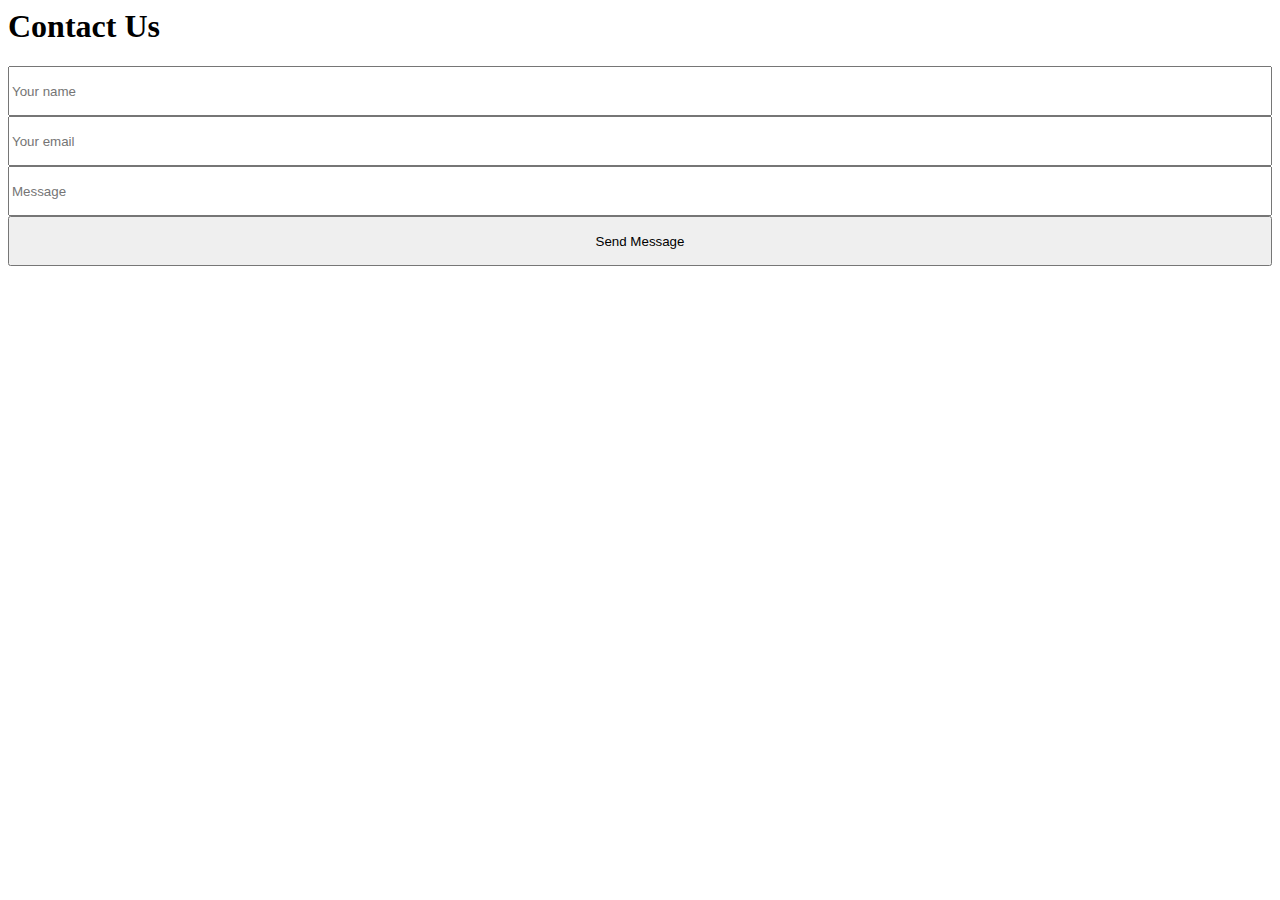
<file: index.html>
<html>
    <head>
        <meta charset="utf-8"> 
        <meta name="viewport" content="width=device-width">
        <title>Contact Us From</title>
    </head>
    <body>
        <h1>
            Contact Us
        </h1>
        <script defer>
            let bam_em_di = () => {
                alert ("ban da gui di thanh cong")
            }
        </script>
            <form action="contact.php" method="post">
                <input type="text" name="name" id="name" placeholder="Your name" style="width: 100%;height: 50px;">
                <br>
                <input type="text" name="email" placeholder="Your email" style="width: 100%;height: 50px;">
                <br>
                <input type="message" id="message" placeholder="Message" style="width: 100%;height: 50px;">
                <br>
                <input type="button" value="Send Message" onclick="bam_em_di ()" style="width: 100%;height: 50px;">
    </body>
</html>
</file>
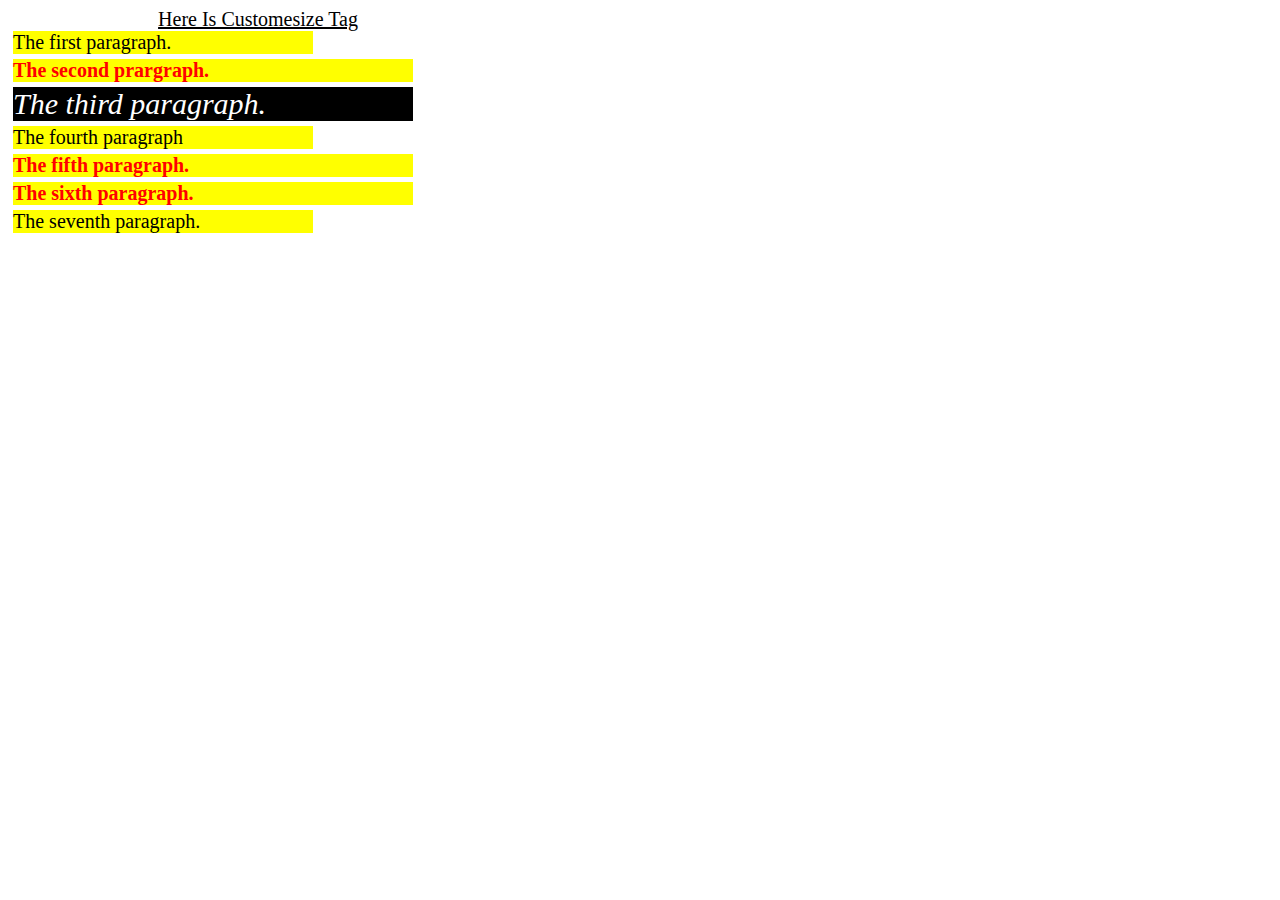
<file: week 5/index.html>
<!DOCTYPE html>
<html>
<head>
<meta charset="utf-8">
<title>The priority of selectors</title>
<style type="text/css">
* { font: 20px "Comic Sans MS";}
MyCustomsizeTag {
    display: block;
    text-align: center;
    text-transform: capitalize;
    text-decoration: underline;
    width: 500px;
}
div{
    background-color: yellow;
    margin: 0px 0px 5px 5px;
    width: 300px;
}
.GroupFormat{
    font-weight: bold;
    color: #f00;
    width: 400px;
}
#TheHighestPriority{
    background-color: #000;
    font-weight: none;
    font: italic 30px "Times New Roman";
    color: #fff;
}
</style>
</head>
<body>
    <MyCustomsizeTag>Here is customesize tag</MyCustomsizeTag>
    <div>The first paragraph.</div>
    <div class="GroupFormat">The second prargraph.</div>
    <div class="GroupFormat" id="TheHighestPriority">The third paragraph.</div>
    <div>The fourth paragraph</div>
    <div class="GroupFormat">The fifth paragraph.</div>
    <div class="GroupFormat">The sixth paragraph.</div>
    <div>The seventh paragraph.</div>
</body>
</html>
</file>
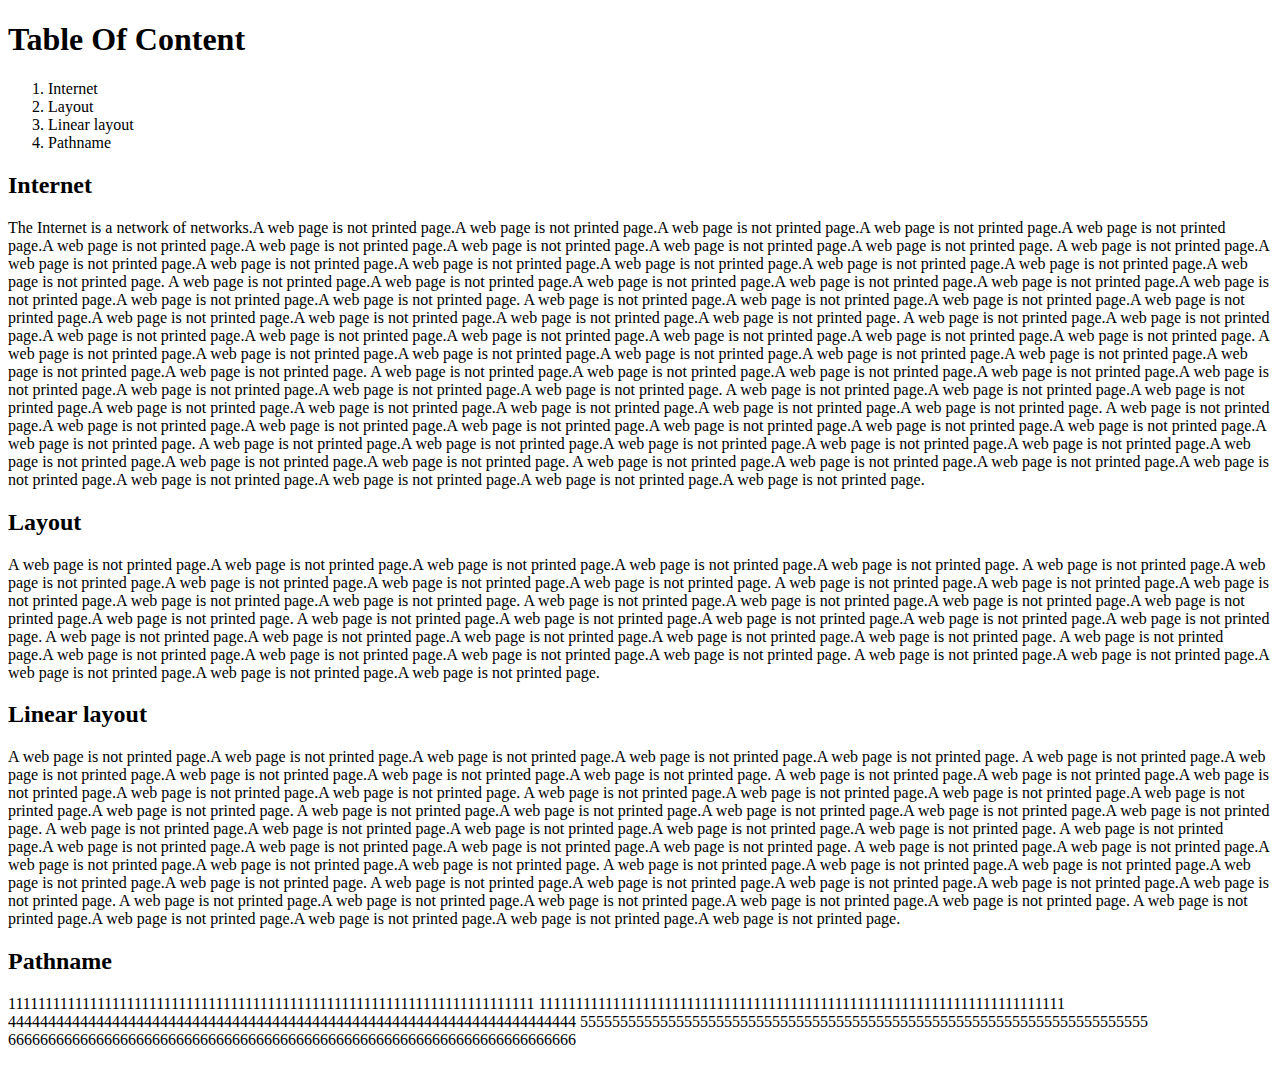
<file: week4/index.html>
<!DOCTYPE html>
<html lang="en">
<head>
    <meta charset="UTF-8">
    <meta name="viewport" content="width=device-width, initial-scale=1.0">
    <title>Table Of Content</title>
    <style>
        a{
            color: black;
            text-decoration: none;
        }
        a:visited{
            color: red;
        }
        a:hover{
            color: blue;
            text-decoration: underline;
        }
    </style>
</head>
<body>
    <h1>Table Of Content</h1>
    <nav>
        <ol>
            <li><a href="#Intetnet">Internet</a></li>
            <li><a href="#Layout">Layout</a></li>
            <li><a href="#Linear layout">Linear layout</a></li>
            <li><a href="#Pathname">Pathname</a></li>
        </ol>
    </nav>
    <article>
        <section>
            <h2 id="Internet">Internet</h2>
            <p>
               The Internet is a network of networks.A web page is not printed page.A web page is not printed page.A web page is not printed page.A web page is not printed page.A web page is not printed page.A web page is not printed page.A web page is not printed page.A web page is not printed page.A web page is not printed page.A web page is not printed page.
               A web page is not printed page.A web page is not printed page.A web page is not printed page.A web page is not printed page.A web page is not printed page.A web page is not printed page.A web page is not printed page.A web page is not printed page.
               A web page is not printed page.A web page is not printed page.A web page is not printed page.A web page is not printed page.A web page is not printed page.A web page is not printed page.A web page is not printed page.A web page is not printed page.
               A web page is not printed page.A web page is not printed page.A web page is not printed page.A web page is not printed page.A web page is not printed page.A web page is not printed page.A web page is not printed page.A web page is not printed page.
               A web page is not printed page.A web page is not printed page.A web page is not printed page.A web page is not printed page.A web page is not printed page.A web page is not printed page.A web page is not printed page.A web page is not printed page.
               A web page is not printed page.A web page is not printed page.A web page is not printed page.A web page is not printed page.A web page is not printed page.A web page is not printed page.A web page is not printed page.A web page is not printed page.
               A web page is not printed page.A web page is not printed page.A web page is not printed page.A web page is not printed page.A web page is not printed page.A web page is not printed page.A web page is not printed page.A web page is not printed page.
               A web page is not printed page.A web page is not printed page.A web page is not printed page.A web page is not printed page.A web page is not printed page.A web page is not printed page.A web page is not printed page.A web page is not printed page.
               A web page is not printed page.A web page is not printed page.A web page is not printed page.A web page is not printed page.A web page is not printed page.A web page is not printed page.A web page is not printed page.A web page is not printed page.
               A web page is not printed page.A web page is not printed page.A web page is not printed page.A web page is not printed page.A web page is not printed page.A web page is not printed page.A web page is not printed page.A web page is not printed page.
               A web page is not printed page.A web page is not printed page.A web page is not printed page.A web page is not printed page.A web page is not printed page.A web page is not printed page.A web page is not printed page.A web page is not printed page.
            </p>
        </section>
        <section>
            <h2 id="Layout">Layout</h2>
            <p>
                A web page is not printed page.A web page is not printed page.A web page is not printed page.A web page is not printed page.A web page is not printed page.
                A web page is not printed page.A web page is not printed page.A web page is not printed page.A web page is not printed page.A web page is not printed page.
                A web page is not printed page.A web page is not printed page.A web page is not printed page.A web page is not printed page.A web page is not printed page.
                A web page is not printed page.A web page is not printed page.A web page is not printed page.A web page is not printed page.A web page is not printed page.
                A web page is not printed page.A web page is not printed page.A web page is not printed page.A web page is not printed page.A web page is not printed page.
                A web page is not printed page.A web page is not printed page.A web page is not printed page.A web page is not printed page.A web page is not printed page.
                A web page is not printed page.A web page is not printed page.A web page is not printed page.A web page is not printed page.A web page is not printed page.
                A web page is not printed page.A web page is not printed page.A web page is not printed page.A web page is not printed page.A web page is not printed page.
            </p>
        </section>
        <section>
            <h2 id="Linear layout">Linear layout</h2>
            <p>
                A web page is not printed page.A web page is not printed page.A web page is not printed page.A web page is not printed page.A web page is not printed page.
                A web page is not printed page.A web page is not printed page.A web page is not printed page.A web page is not printed page.A web page is not printed page.
                A web page is not printed page.A web page is not printed page.A web page is not printed page.A web page is not printed page.A web page is not printed page.
                A web page is not printed page.A web page is not printed page.A web page is not printed page.A web page is not printed page.A web page is not printed page.
                A web page is not printed page.A web page is not printed page.A web page is not printed page.A web page is not printed page.A web page is not printed page.
                A web page is not printed page.A web page is not printed page.A web page is not printed page.A web page is not printed page.A web page is not printed page.
                A web page is not printed page.A web page is not printed page.A web page is not printed page.A web page is not printed page.A web page is not printed page.
                A web page is not printed page.A web page is not printed page.A web page is not printed page.A web page is not printed page.A web page is not printed page.
                A web page is not printed page.A web page is not printed page.A web page is not printed page.A web page is not printed page.A web page is not printed page.
                A web page is not printed page.A web page is not printed page.A web page is not printed page.A web page is not printed page.A web page is not printed page.
                A web page is not printed page.A web page is not printed page.A web page is not printed page.A web page is not printed page.A web page is not printed page.
                A web page is not printed page.A web page is not printed page.A web page is not printed page.A web page is not printed page.A web page is not printed page.
            </p>
        </section>
        <section>
            <h2 id="Pathname">Pathname</h2>
            <p>
                11111111111111111111111111111111111111111111111111111111111111111111111
                11111111111111111111111111111111111111111111111111111111111111111111111
                <br>
                44444444444444444444444444444444444444444444444444444444444444444444444
                55555555555555555555555555555555555555555555555555555555555555555555555
                66666666666666666666666666666666666666666666666666666666666666666666666
        
            </p>
        </section>
    </article>
</body>
</html>
</file>
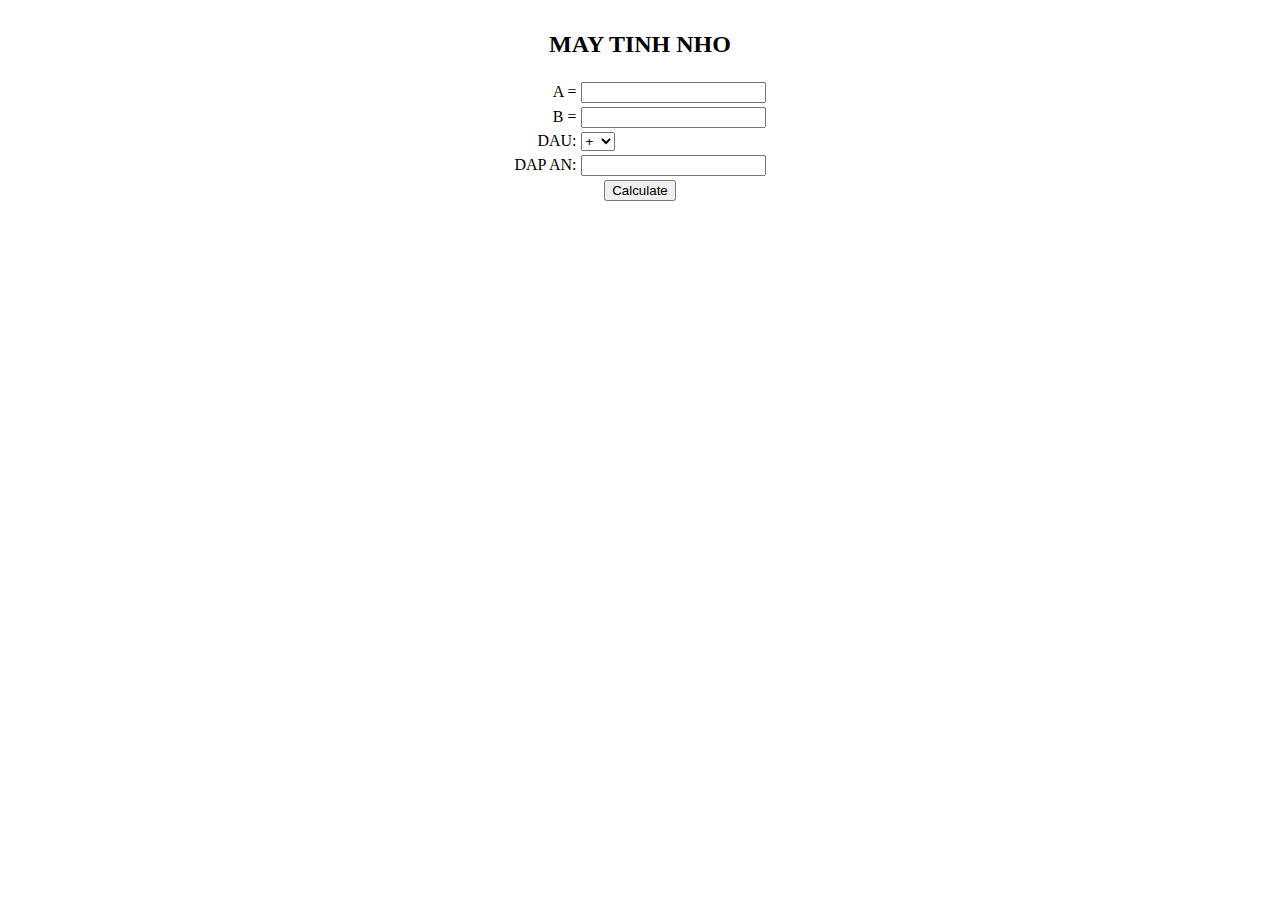
<file: week 3/id2.html>
<!DOCTYPE html>
<html lang="en">
<head>
    <meta charset="UTF-8">
    <meta name="viewport" content="width=device-width, initial-scale=1.0">
    <title>MAY TINH NHO</title>
<script language="javascript">
    function calculate() {
        var a = document.frmCal.txta;
        var b = document.frmCal.txtb;
        var o = document.frmCal.slto;
        var r = document.frmCal.txtr;
        var numberFormat = /^[+-]?\d+(\.\d+)?$/;
        if (numberFormat.test(a.value) == false){
            alert("a must be a number!");
            a.focus();
        } else if (numberFormat.test(b.value) == false){
            alert("b must be a number!");
            b.focus();
        } else if ((o.value=="/" || o.value=="%") && parseInt (b.value) ==0){
            alert("b can't be 0!");
            r.value="";
            b.focus();
        }else
            r.value = eval (a.value +o.value + b.value);
        }
</script>
</head>
<body>
    <form name="frmCal">
        <table border="0" align="center">
            <tr><td colspan="2" align="center">
                <h2>MAY TINH NHO</h2></td></tr>
            <tr><td align="right">A =</td>
                <td><input name="txta" /></td></tr>
            <tr><td align="right">B =</td>
                <td><input name="txtb" /></td></tr>
            <tr><td align="right">DAU: </td>
                <td><select name="slto">
                    <option value="+">+</option>
                    <option value="-">-</option>
                    <option value="*">*</option>
                    <option value="/">/</option>
                    <option value="%">%</option>
                </select>
            </td></tr>
            <tr><td align="right">DAP AN: </td>
                <td><input name="txtr" readonly /></td></tr>
            <tr><td colspan="2" align="center"><input type="button" value="Calculate" onclick="calculate()" /></td></tr>
        </table>
    </form>
</body>
</html>
</file>
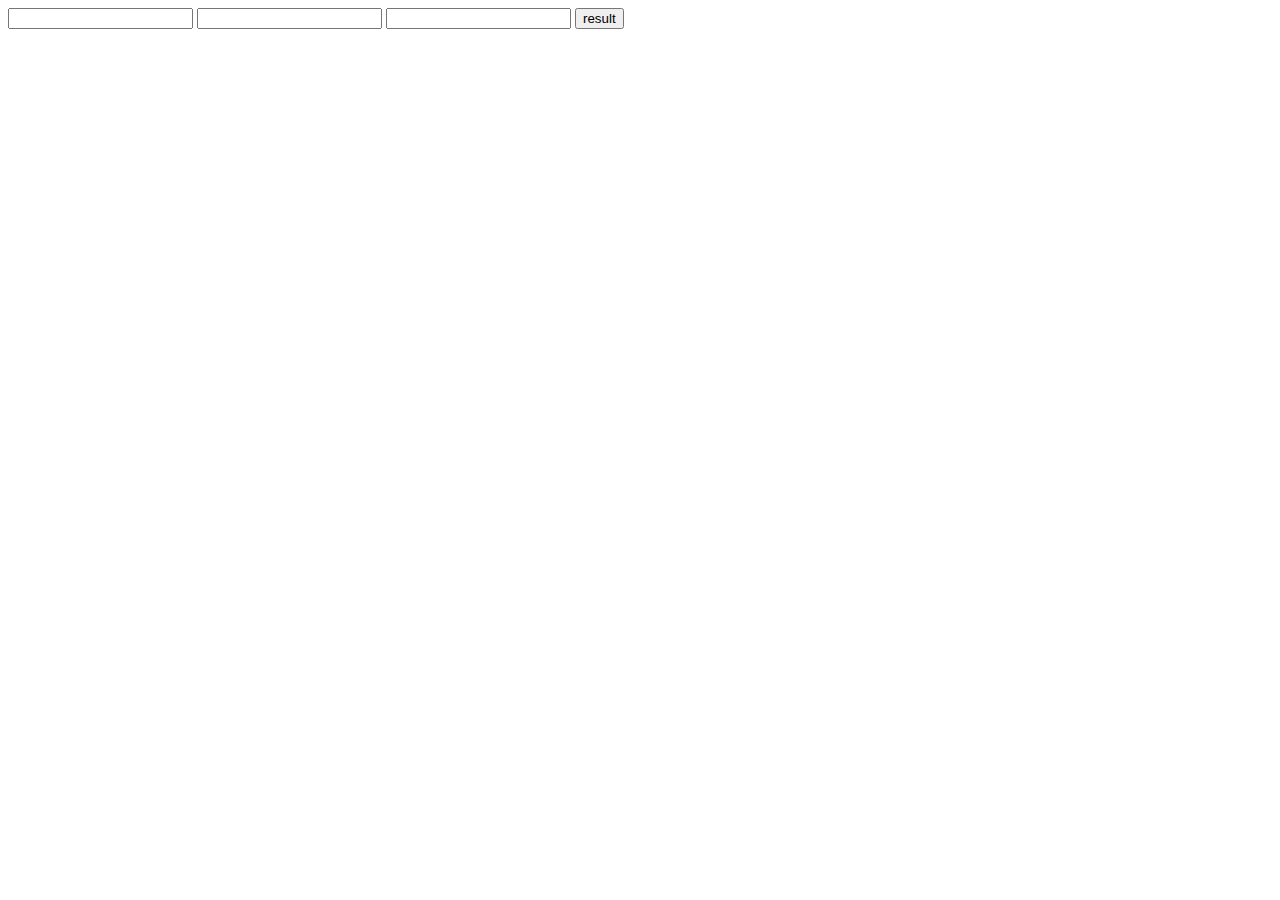
<file: week 3/idea.html>
<!DOCTYPE html>
<html lang="en">
<head>
    <meta charset="UTF-8">
    <meta name="viewport" content="width=device-width, initial-scale=1.0">
    <title>May tinh</title>
</head>
<body>
    <input type="text" id="txta">
    <input type="text" id="txtb">
    <input type="text" id="txtc">
    <button onclick="dapan ()">result</button>
    <script>
        function dapan () {
        var txta = document.getElementById('txta').value;
        var txtb = document.getElementById('txtb').value;
        var txtc = document.getElementById('txtc').value;
        alert (txta + " " + txtb + " " + txtc);
        }
    </script>
</body>
</html>
</file>
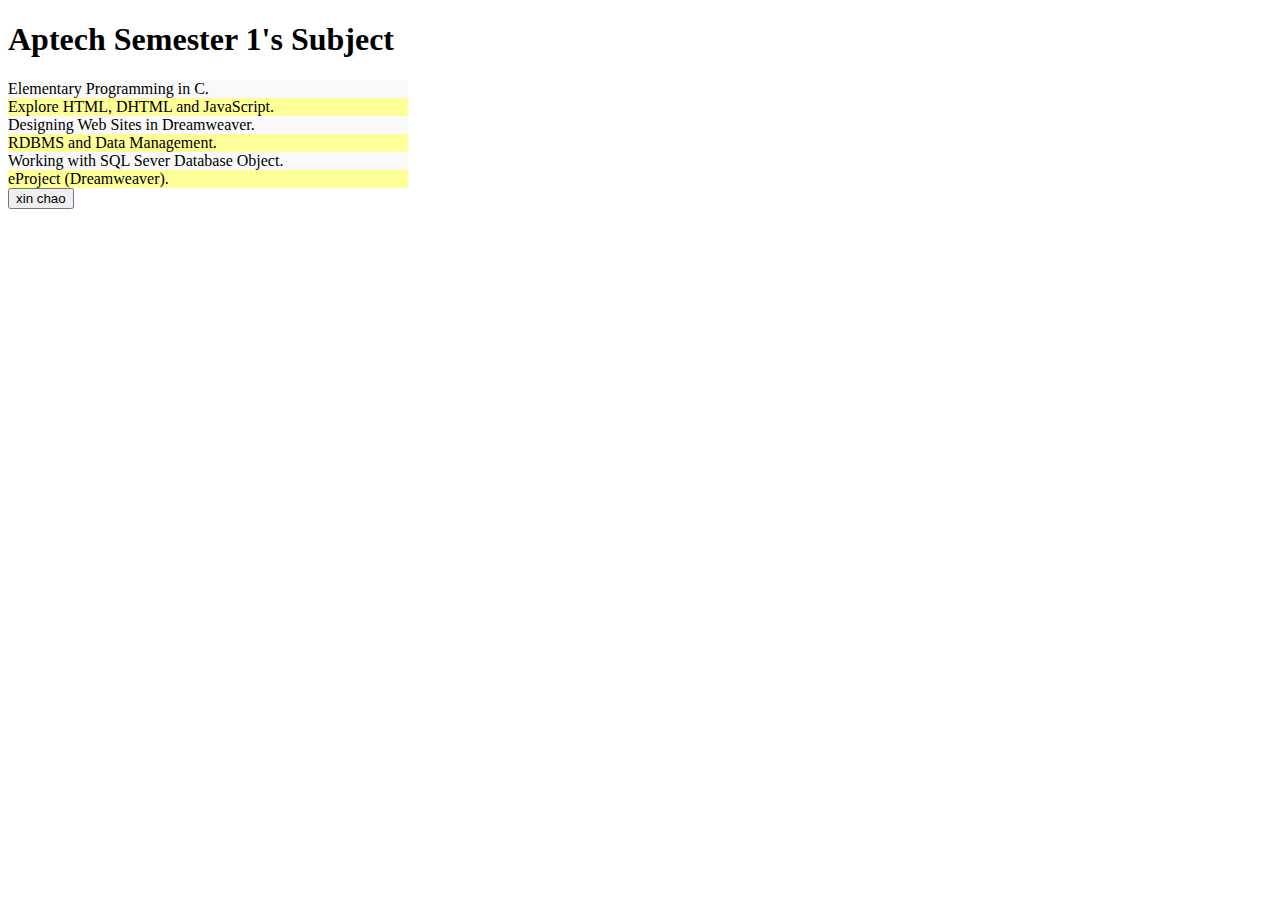
<file: week 5/b2.html>
<!DOCTYPE html>
<html>
    <head>
        <meta charset="utf-8">
        <title>Recognize odd and even element </title>
        <style>
            div {width: 400px;}
            div:nth-child(even) {background: #f9f9f9;}
            div:nth-child(2n+1) {background: #ff9;}
        </style>
    </head>
    <body>
        <h1>Aptech Semester 1's Subject</h1>
        <div>Elementary Programming in C.</div>
        <div>Explore HTML, DHTML and JavaScript.</div>
        <div>Designing Web Sites in Dreamweaver.</div>
        <div>RDBMS and Data Management.</div>
        <div>Working with SQL Sever Database Object.</div>
        <div>eProject (Dreamweaver).</div>
    </body>
    <button onclick="alert('xin chao ban')">xin chao</button>
</html>
</file>
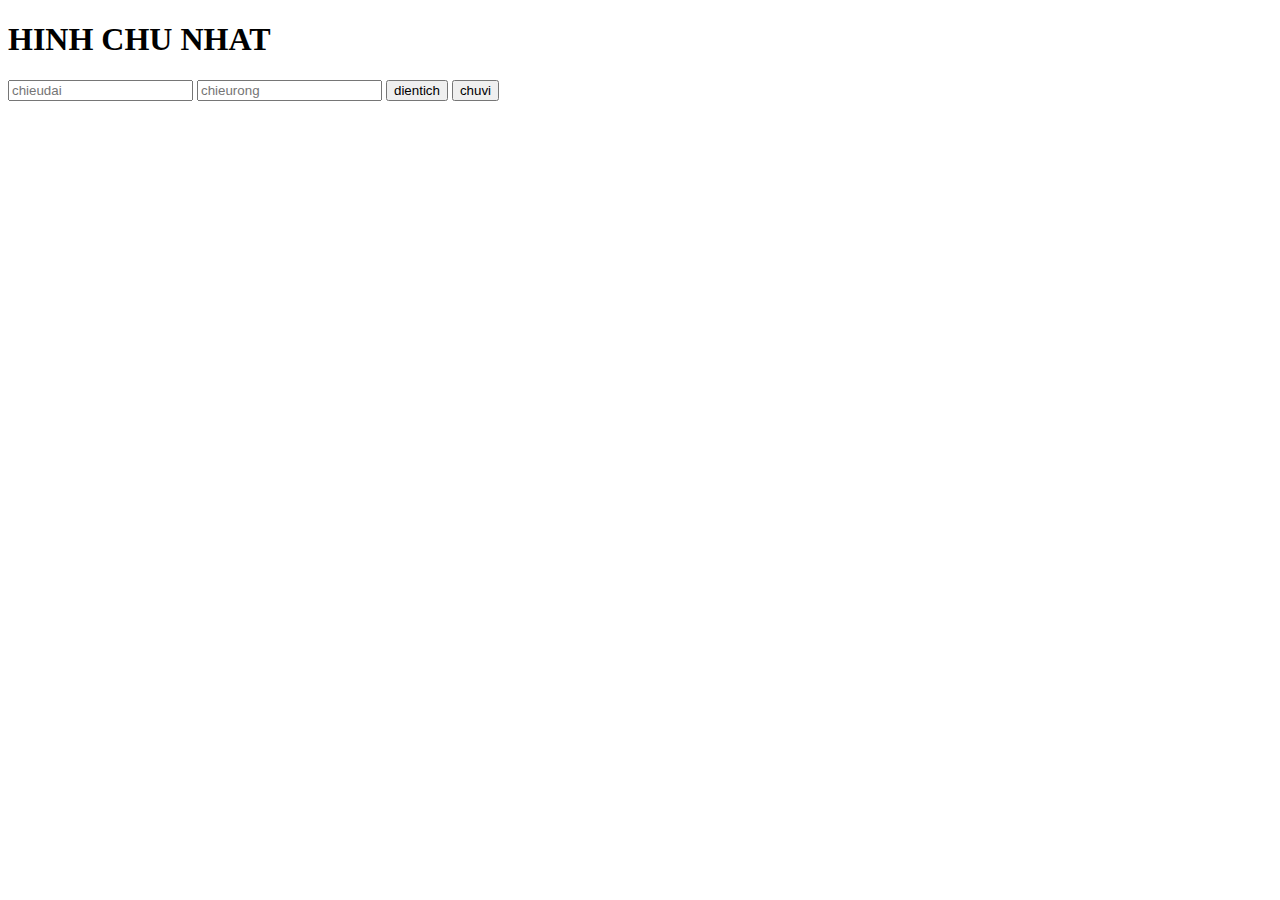
<file: week 6/ex1.html>
<!DOCTYPE html>
<html lang="en">
<head>
    <meta charset="UTF-8">
    <meta name="viewport" content="width=device-width, initial-scale=1.0">
    <title>Document</title>
    <h1>HINH CHU NHAT</h1>
</head>
<body>
    <input type="text" id="chieudai"placeholder="chieudai">
    <input type="text" id="chieurong"placeholder="chieurong">
    <button onclick="dientich ()">dientich</button>
    <button onclick="chuvi ()">chuvi</button>
</body>
<script>
    function dientich () {
    var chieudai = document.getElementById('chieudai').value;
    var chieurong = document.getElementById('chieurong').value;
    alert (chieudai*chieurong);
    }
    function chuvi () {
        var chieudai = document.getElementById('chieudai').value;
        var chieurong = document.getElementById('chieurong').value;
        alert (chieudai*2 + chieurong*2 ) ;
    }
</script>
</html>
</file>
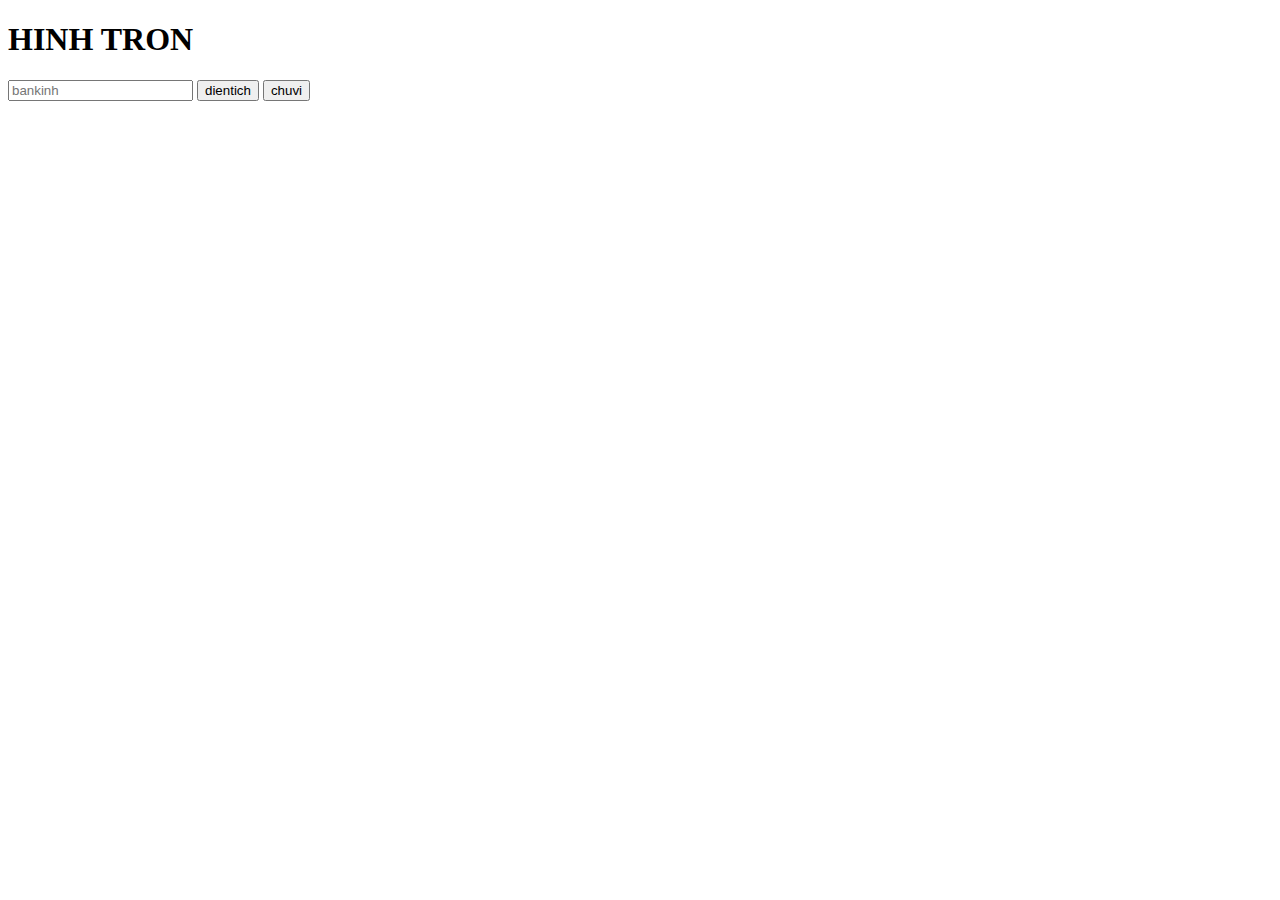
<file: week 6/ex2.html>
<!DOCTYPE html>
<html lang="en">
<head>
    <meta charset="UTF-8">
    <meta name="viewport" content="width=device-width, initial-scale=1.0">
    <title>Document</title>
    <h1>HINH TRON</h1>
</head>
<body>
    <input type="text" id="bankinh"placeholder="bankinh">
    <button onclick="dientich ()">dientich</button>
    <button onclick="chuvi ()">chuvi</button>
</body>
<script>
    function dientich () {
    var bankinh = document.getElementById('bankinh').value;
    alert (bankinh*bankinh*3.14);
    }
    function chuvi () {
        var bankinh = document.getElementById('bankinh').value;
        alert (bankinh*2*3.14 ) ;
    }
</script>
</html>
</file>
